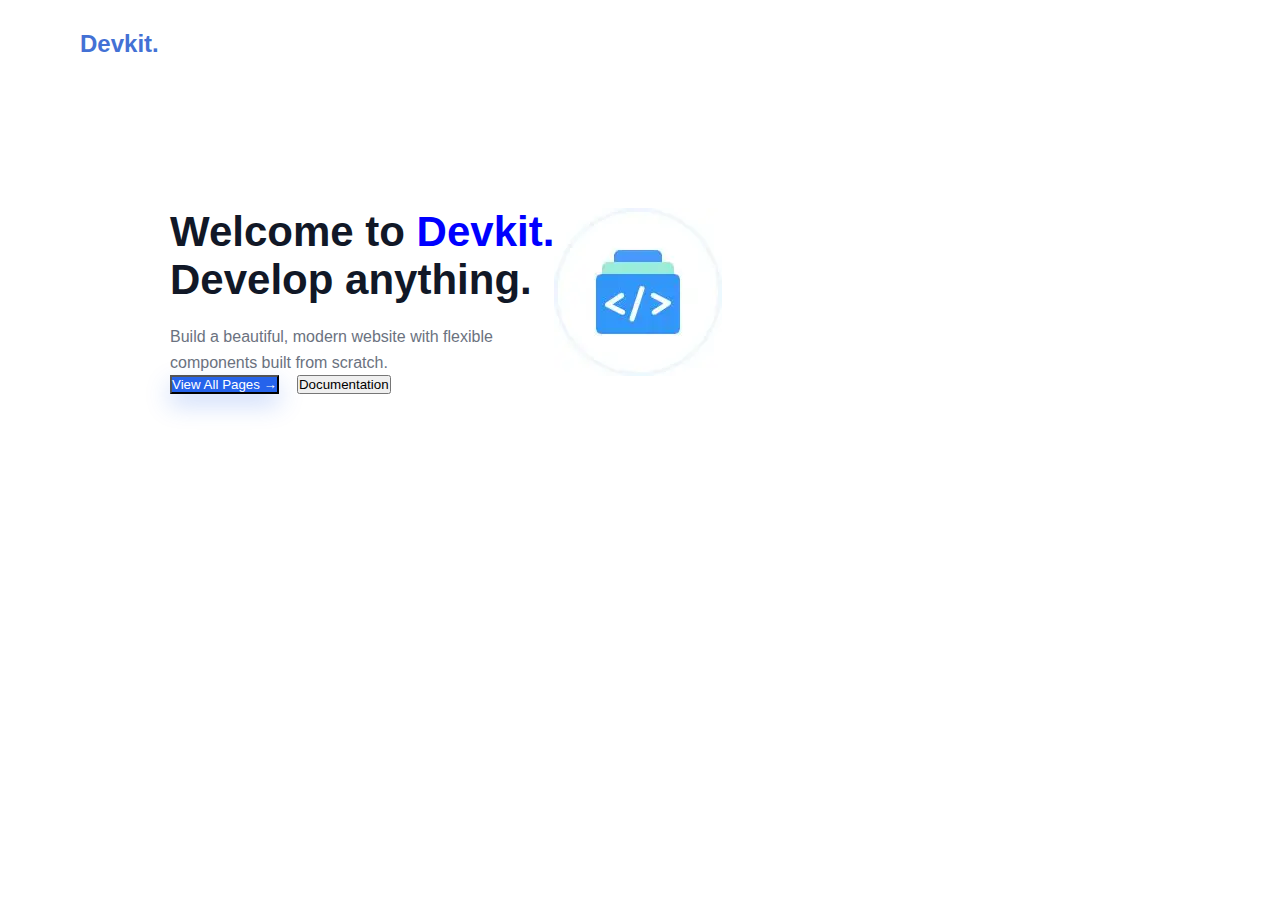
<file: index.html>
<!DOCTYPE html>
<html lang="en">
<head>
  <meta charset="UTF-8" />
  <title>Devkit</title>
  <link rel="stylesheet" href="CSs/Style.css" />
</head>
<body>
           
    <body style="background-image: url(); background-size: cover;"></body>


  
  <header class="navbar">
    <div class="logo">Devkit.</div>
    <nav>
      
    </nav>
  </header>

  <!-- Hero Section -->
  <section class="hero">
    <div class="container">

 
    <div class="hero-text">
        <h1>Welcome to <span style="color: blue;">Devkit.</span><br>
            Develop anything.</h1>
      <p>
        Build a beautiful, modern website with flexible<br>
        components built from scratch.
      </p>

      <div class="buttons">
       
        <button class="btn-primary"> View All Pages →</button>
       <button class="btn-secondary"> Documentation </button>
      </div>
    </div>

    <div class="hero-image">
        <img src="IMAGE.webp/OIP (1).webp" alt="illustration">
         <!-- <img src="IMAGE.webp/OIP.webp" alt="illustration"> -->
    
    </div>
 </div>
  </section>

</body>
</html>
</file>
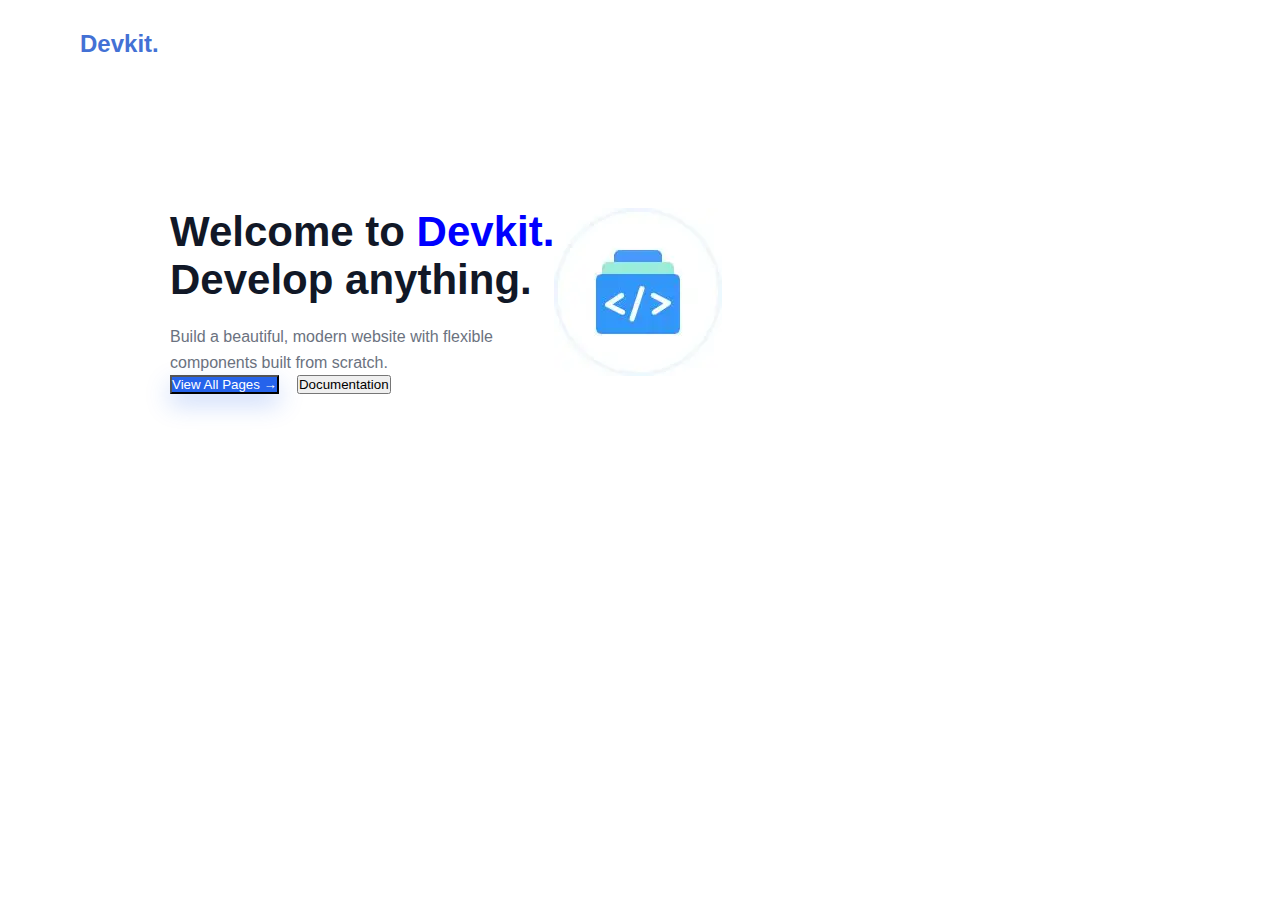
<file: Devkit.html>
<!DOCTYPE html>
<html lang="en">
<head>
  <meta charset="UTF-8" />
  <title>Devkit</title>
  <link rel="stylesheet" href="CSs/Style.css" />
</head>
<body>
           
    <body style="background-image: url(); background-size: cover;"></body>


  
  <header class="navbar">
    <div class="logo">Devkit.</div>
    <nav>
      
    </nav>
  </header>

  <!-- Hero Section -->
  <section class="hero">
    <div class="container">

 
    <div class="hero-text">
        <h1>Welcome to <span style="color: blue;">Devkit.</span><br>
            Develop anything.</h1>
      <p>
        Build a beautiful, modern website with flexible<br>
        components built from scratch.
      </p>

      <div class="buttons">
       
        <button class="btn-primary"> View All Pages →</button>
       <button class="btn-secondary"> Documentation </button>
      </div>
    </div>

    <div class="hero-image">
        <img src="IMAGE.webp/OIP (1).webp" alt="illustration">
         <!-- <img src="IMAGE.webp/OIP.webp" alt="illustration"> -->
    
    </div>
 </div>
  </section>

</body>
</html>
</file>
<file: CSs/Style.css>
* {
  margin: 0;
  padding: 0;
  box-sizing: border-box;
  font-family: "Segoe UI", sans-serif;
}

body {
  background: linear-gradient(180deg, #eef2ff, #e0e7ff);
  min-height: 100vh;
}

/* Navbar */
.navbar {
  display: flex;
  justify-content: space-between;
  align-items: center;
  padding: 30px 80px;
}

.logo {
  font-size: 24px;
  font-weight: bold;
  color: #4371d5;
}

.navbar nav a {
  margin-left: 25px;
  text-decoration: none;
  color: #6b7280;
  font-size: 15px;
}

/* Hero */
.hero {
  background: white;
  margin: 40px auto;
  padding: 80px;
  max-width: 1100px;
  border-radius: 20px;
  display: flex;
  align-items: center;
  gap: 50px;
  justify-content: space-between;
}
.hero-image {
    margin-right: auto;
    background: ;
}


.hero-text h1 {
  font-size: 42px;
  margin-bottom: 20px;
  color: #111827;
}

.hero-text span {
  color: blue;  important;
}

.hero-text p {
  color: #6b7280;
  line-height: 1.6;
  /* background: #4371d5; */
}

/* Buttons */
.buttons {
  display: flex;
  gap: 18px;
}

.btn {
  padding: 12px 22px;
  border-radius: 8px;
  text-decoration: none;
  font-size: 14px;
}

.primary {
  background: #2563eb;
  color: white;
}

.secondary {
  background: #eef2ff;
    color: #5559de !important;
    padding: 8px 22px;
    border-radius: 20px;
    font-weight: 600;
}
.btn-secondary: :hover{
    background-color: #2563eb;
}

/* Image */
.hero-image  img {
  display: block;
  max-width: 450px;
  width: 100%;
  margin-right: auto;
}


.btn {
  display: inline-block;
  padding: 14px 26px;
  border-radius: 12px;          /* arrondi comme sur l’image */
  font-size: 15px;
  font-weight: 500;
  text-decoration: none;
  transition: all 0.3s ease;
}

/* Bouton bleu */
.btn-primary {
  background: #2563eb; important;
  color: #fff;
  box-shadow: 0 10px 25px rgba(37, 99, 235, 0.25);
}.container{
    display: flex;
    
    
}
</file>
